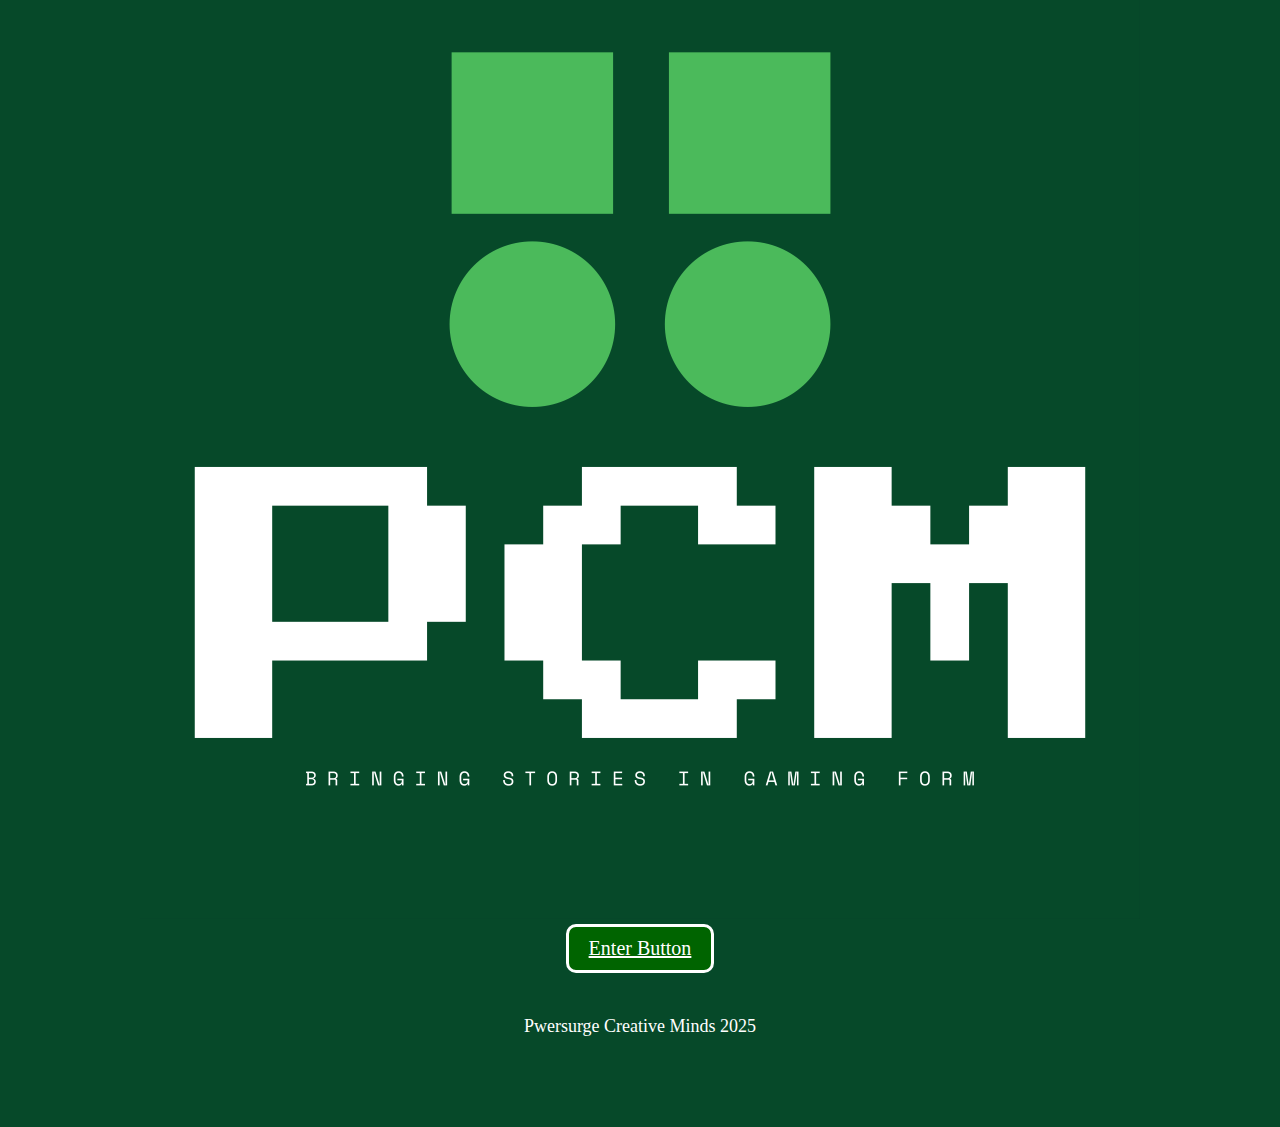
<file: index.html>
<!DOCTYPE html>
<html lang="en">
<head>
    <meta charset="UTF-8">
    <meta name="viewport" content="width=device-width, initial-scale=1.0">
    <title>Pwersurge Creative Minds</title>
    <link rel="stylesheet" href="./splashstyle.css">
    <link rel="preconnect" href="https://fonts.googleapis.com">
  <link rel="preconnect" href="https://fonts.gstatic.com" crossorigin>
  <link href="https://fonts.googleapis.com/css2?family=Electrolize&family=Jersey+10&family=Newsreader:opsz,wght@6..72,600&family=Rampart+One&family=Silkscreen&family=Tinos:ital,wght@0,700;1,700&display=swap" rel="stylesheet">
</head>

<body>

    <div class="container supporting">
       <img src="./images/splasher.png" alt="splashpagepic">
      <div class="getinside">
        <a href="./main.html" class="enterbutton"><span>Enter Button</span></a>
        </a>
      </div>
    </div>
    
    <footer>
      <div class="container">
        <p>Pwersurge Creative Minds 2025</p>
      </div> 
    </footer>

</body>

</html>
</file>
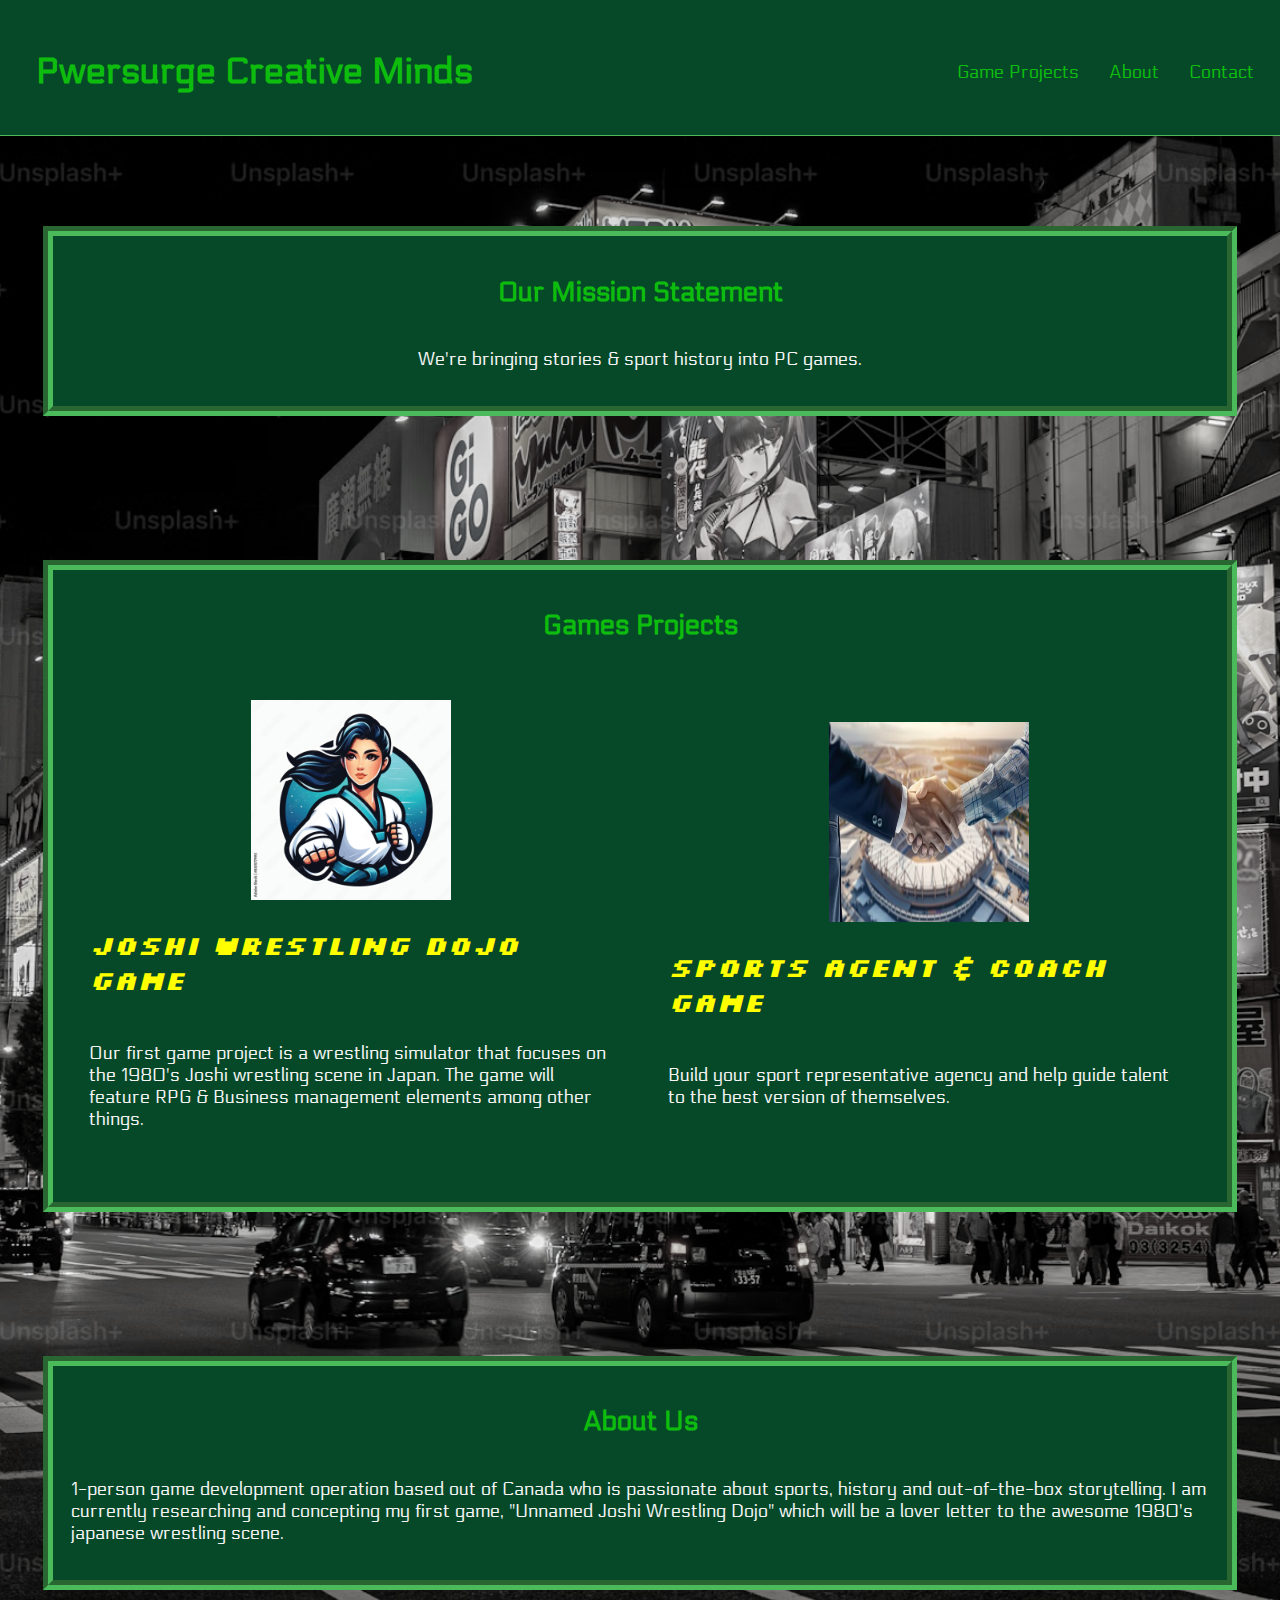
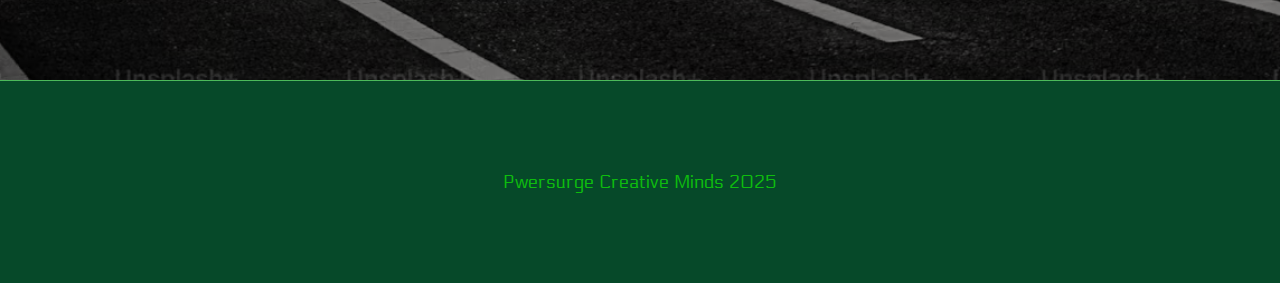
<file: main.html>
<!DOCTYPE html>
<html lang="en">
<head>
  <meta charset="UTF-8">
  <meta name="viewport" content="width=device-width, initial-scale=1.0">
  <title>Pwersurge Creative Minds</title>
  <link rel="stylesheet" href="./styles.css">
  <link rel="preconnect" href="https://fonts.googleapis.com">
<link rel="preconnect" href="https://fonts.gstatic.com" crossorigin>
<link href="https://fonts.googleapis.com/css2?family=Electrolize&family=Jersey+10&family=Newsreader:opsz,wght@6..72,600&family=Press+Start+2P&family=Rampart+One&family=Silkscreen&family=Tinos:ital,wght@0,700;1,700&display=swap" rel="stylesheet">
</head>

<body> 
  <!-- Upper header section -->
   <header class="main-header">
      <h1>Pwersurge Creative Minds</h1>
      <nav>
        <ul>
          <a>Game Projects</a>
          <a>About</a>
          <a>Contact</a>
        </ul>
      </nav>
   </header>

  </header>

  <!-- Main section -->
  <div class="maindiv">
    <div class="seconddiv">
      <div class="box">
        <div class="missionstatement">
          <h2>Our Mission Statement</h2>
          <p>We're bringing stories & sport history into PC games.</p>
        </div> 
      </div>
      <div class="box">
        <div class="gameinproduction">
          <h2>Games Projects</h2> 
        </div>
        <div class="twoprojsubbox">
          <div class="projsubbox1">
            <img id="joshi" src="./images/yes.jpg" alt="yes">
            <h3>Joshi Wrestling Dojo Game</h3>
            <p>Our first game project is a wrestling simulator that focuses on the 1980's Joshi wrestling scene in Japan. The game will feature RPG & Business management elements among other things.</p>
          </div>
          <div class="projsubbox2">
            <img id="sports" src="./images/agent.jpg" alt="agent">
            <h3>Sports Agent & Coach Game</h3>
            <p>Build your sport representative agency and help guide talent to the best version of themselves.</p>
          </div>
        </div>
      </div>
      <div class="box">
        <div class="aboutus">
          <h2>About Us</h2>
          <p>1-person game development operation based out of Canada who is passionate about sports, history and out-of-the-box storytelling. I am currently researching and concepting my first game, "Unnamed Joshi Wrestling Dojo" which will be a lover letter to the awesome 1980's japanese wrestling scene.</p>
        </div>
    </div>
  </div>

   
  <footer><p>Pwersurge Creative Minds 2025</p></footer>
  
</body>
</html>
</file>
<file: splashstyle.css>
/* Main styling for the theme */
html {
    font-family: "Press Start 2P", serif;
    font-size: 18px;
    color: white;
    background-color: #064929;
    height: 100%;
    margin: 0;
    padding: 0;
  }



/** Responsive adjustments **/

@media (max-width: 768px) {

.getinside {
        margin-bottom: 2px; /* Adjust margin for smaller screens */
    }
footer {
        padding: 1rem 0; /* Adjust padding for smaller screens */
    }
}

@media (min-width: 769px) and (max-width: 1200px) {
.getinside {
        margin-bottom: 15px; /* Adjust margin for medium screens */
    }
footer {
        padding: 3rem 0; /* Adjust padding for medium screens */
    }
}

@media (min-width: 1201px) {

    footer {
        padding: 4rem 0;
        background-color: #064929;
        text-align: center;
      }

      .tinos-bold {
        font-family: "Tinos", serif;
        font-weight: 700;
        font-style: normal;
      }
      
      .tinos-bold-italic {
        font-family: "Tinos", serif;
        font-weight: 700;
        font-style: italic;
      }
      
      .newsreader-pwersurge {
        font-family: "Newsreader", serif;
        font-optical-sizing: auto;
        font-weight: 600;
        font-style: normal;
      }
      
      .jersey-10-regular {
        font-family: "Jersey 10", serif;
        font-weight: 400;
        font-style: normal;
      }
      
      .rampart-one-regular {
        font-family: "Rampart One", serif;
        font-weight: 400;
        font-style: normal;
      }
      
      .silkscreen-regular {
        font-family: "Silkscreen", serif;
        font-weight: 400;
        font-style: normal;
      }
      
      .electrolize-regular {
        font-family: "Electrolize", serif;
        font-weight: 400;
        font-style: normal;
      }
      
      .press-start-2p-regular {
        font-family: "Press Start 2P", serif;
        font-weight: 400;
        font-style: normal;
      }
    }

.container.supporting {
    display: flex;
    flex-direction: column;
    align-items: center;
    justify-content: center; /* Align items to the top */
    height: 100vh; /* Full viewport height */
    margin: 0; /* Remove any default margin */
    padding-bottom: 1em; /* Remove any default padding */
  }

.getinside {
    display: flex;
    align-items: center; /* Center the content vertically */
    justify-content: center; /* Center the content horizontally */
    padding-top: 5px;
    padding-bottom: 5px;
    font-size: 2em;
    color: greenyellow;
    margin-bottom: 20px;
  }

  .container.supporting img {
    max-width: 100%; /* Ensure the image is responsive */
    height: auto; /* Maintain aspect ratio */
    margin-top: 0; /* Remove any top margin */
    padding-top: 0; /* Remove any top padding */
  }

  
  .enterbutton {
    position: relative;
    display: inline-block;
    padding: 10px 20px;
    font-size: 20px;
    color: white;
    background-color: darkgreen;
    border: 3px solid white;
    border-radius: 10px;
    overflow: hidden;
    cursor: pointer;
    transition: color 0.4s ease-in-out;
  }
  
  .enterbutton:before {
    content: '';
    position: absolute;
    top: 0;
    left: -100%;
    width: 100%;
    height: 100%;
    background-color: #0ebc0e;
    transition: left 0.4s ease-in-out;
    z-index: 0;
  }
  
  .enterbutton:hover::before {
    left: 0;
  }
  
  .enterbutton:hover {
    color: #fff; /* Change text color on hover */
  }
  
  .enterbutton span {
    position: relative;
    z-index: 1;
  }


  .tinos-bold {
    font-family: "Tinos", serif;
    font-weight: 700;
    font-style: normal;
  }
  
  .tinos-bold-italic {
    font-family: "Tinos", serif;
    font-weight: 700;
    font-style: italic;
  }
 
.newsreader-hello {
    font-family: "Newsreader", serif;
    font-optical-sizing: auto;
    font-weight: 600;
    font-style: normal;
  } 

  .jersey-10-regular {
    font-family: "Jersey 10", serif;
    font-weight: 400;
    font-style: normal;
  }

  .silkscreen-regular {
    font-family: "Silkscreen", serif;
    font-weight: 400;
    font-style: normal;
  }
  .rampart-one-regular {
    font-family: "Rampart One", serif;
    font-weight: 400;
    font-style: normal;
  }
  .electrolize-regular {
    font-family: "Electrolize", serif;
    font-weight: 400;
    font-style: normal;
  }
  .press-start-2p-regular {
    font-family: "Press Start 2P", serif;
    font-weight: 400;
    font-style: normal;
  }
</file>
<file: styles.css>
/* Main styling for the theme */
html {
  font-family: Electrolize, serif;
  font-size: 18px;
  /*In case i want to use the color of my logo, code is #4bba5b */
  color: #0ebc0e;
  background-color: #064929;
  height: 100%;
  margin: 0;
  padding: 0;
}

/* Header & nav styling KEEP */

.main-header {
  position: sticky;
  top: 0;
  z-index: 10; /* Ensure the header is above other content */
  width: 100%;
  background-color: #064929;
  display: flex;
  flex-direction: row;
  align-items: center;
  padding: 1rem; /* Add padding for spacing */
  box-sizing: border-box; /* Include padding and border in the element's total width and height */
}

nav {
  margin-left: auto;
}

nav ul {
  display: flex;
  gap: 30px; /* Adjust the gap between links as needed */
  list-style-type: none; /* Remove default list styling */
  padding: 0; /* Remove default padding */
  margin: 0; /* Remove default margin */
}

h1 {
  font-size: 2rem;
  color: #0ebc0e;
  margin-left: 10px;
  max-width: 100%; /* Ensure the image is responsive */
  height: auto; /* Maintain aspect ratio */
}

/* Container for both seconddiv and textinside to ensure they will align */
.maindiv {
  display: flex;
  flex-direction: column;
  justify-content: center;
  align-items: center;
}

.seconddiv {
  position: relative;
  width: 100%;
  height: auto;
  display: flex;
  flex-direction: column;
  justify-content: center;
  align-items: center;
  padding: 1rem;
  margin-bottom: 0;
  border: 1px solid #4bba5b;
}

.seconddiv::before {
  content: '';
  position: absolute;
  top: 0;
  left: 0;
  width: 100%;
  height: 100%;
  background-image: url('images/missionstatementbackground.avif');
  background-size: cover;
  background-position: center;
  filter: grayscale(95%); /* Apply grayscale filter */
  z-index: -1; /* Place the pseudo-element behind the content */
}

/* box styling for all boxes */

.box {
  width: 90%;
  display: flex;
  flex-direction: column;
  justify-content: center;
  align-items: center;
  padding: 1rem;
  margin: 4rem 2rem;
  background-color: #064929;
  border: 10px groove #4bba5b;
}

.missionstatement,
.gameinproduction,
.aboutus {
  width: 100%;
  display: flex;
  flex-direction: column;
  justify-content: center;
  align-items: center;
}

.twoprojsubbox {  
  display: grid;
  grid-template-columns: 1fr 1fr;
  gap: 20px; /* Adjust the gap between columns */
  width: 100%;
  padding: 1rem;
}

.projsubbox1,
.projsubbox2 {
  display: flex;
  flex-direction: column;
  justify-content: center;
  align-items: center;
  padding: 1rem;
}

#joshi, #sports {
  width: 200px;
  height: 200px;
  max-width: 100%;
}

.projsubbox1 h3, .projsubbox2 h3 {
  font-family:'Silkscreen', serif;
  font-size: 1.5rem; 
  color: yellow;
  font-style: italic;
}

.missionstatement p, .aboutus p, .projsubbox1 p, .projsubbox2 p {
  color:whitesmoke
}

/** Responsive adjustments **/

@media (max-width: 768px) {
  .main-header {
      flex-direction: column; /* Stack items vertically */
      align-items: center; /* Center items horizontally */
      padding: 0.5rem; /* Adjust padding for smaller screens */
      text-align: center; /* Center text */
  }

  nav {
      width: 100%; /* Ensure nav takes full width */
      display: flex;
      justify-content: center; /* Center nav horizontally */
  }

  nav ul {
      flex-direction: column; /* Stack nav items vertically */
      align-items: center; /* Center items horizontally */
      gap: 10px; /* Adjust the gap between links */
      width: 100%; /* Ensure ul takes full width */
      padding: 0; /* Remove default padding */
      margin: 0; /* Remove default margin */
  }

  h1 {
      font-size: 1.5rem; /* Adjust font size for smaller screens */
      margin-left: 0; /* Remove left margin */
  }

  .twoprojsubbox {
    grid-template-columns: 1fr; /* Stack project boxes vertically on smaller screens */
  }

  footer {
      padding: 1rem 0; /* Adjust padding for smaller screens */
  }
}

@media (min-width: 769px) and (max-width: 1200px) {
  .main-header {
      padding: 0.75rem; /* Adjust padding for medium screens */
  }

  nav ul {
      gap: 20px; /* Adjust the gap between links */
  }

  h1 {
      font-size: 1.75rem; /* Adjust font size for medium screens */
  }


  footer {
      padding: 3rem 0; /* Adjust padding for medium screens */
  }
}

@media (min-width: 1201px) {
  
footer {
  padding: 4rem 0;
  background-color: #064929;
  text-align: center;
}

.tinos-bold {
  font-family: "Tinos", serif;
  font-weight: 700;
  font-style: normal;
}

.tinos-bold-italic {
  font-family: "Tinos", serif;
  font-weight: 700;
  font-style: italic;
}

.newsreader-pwersurge {
  font-family: "Newsreader", serif;
  font-optical-sizing: auto;
  font-weight: 600;
  font-style: normal;
}

.jersey-10-regular {
  font-family: "Jersey 10", serif;
  font-weight: 400;
  font-style: normal;
}

.rampart-one-regular {
  font-family: "Rampart One", serif;
  font-weight: 400;
  font-style: normal;
}

.silkscreen-regular {
  font-family: "Silkscreen", serif;
  font-weight: 400;
  font-style: normal;
}

.electrolize-regular {
  font-family: "Electrolize", serif;
  font-weight: 400;
  font-style: normal;
}

.press-start-2p-regular {
  font-family: "Press Start 2P", serif;
  font-weight: 400;
  font-style: normal;
}
}
</file>
